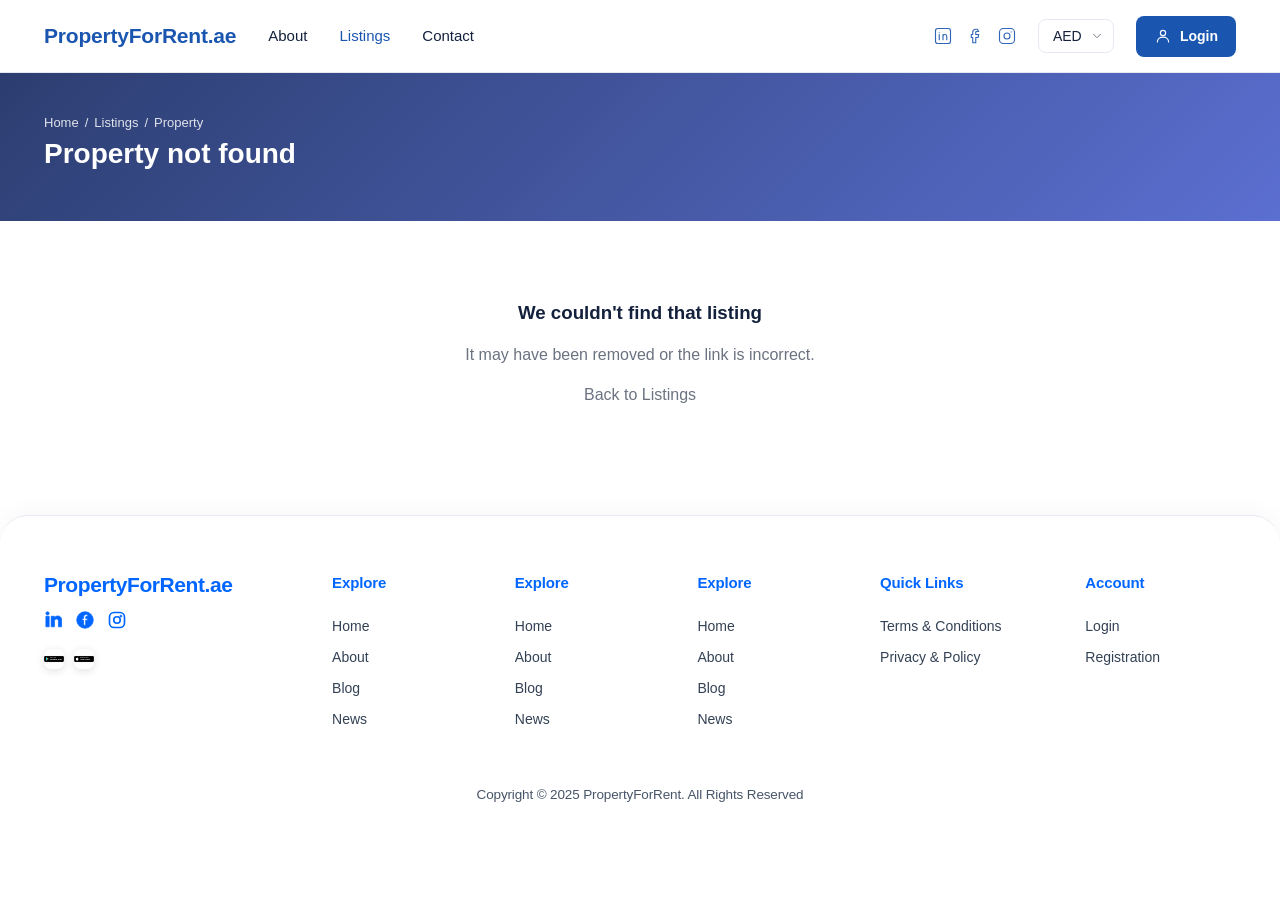
<file: details.html>
<!DOCTYPE html>
<html lang="en">
<head>
<meta charset="UTF-8" />
<meta name="viewport" content="width=device-width, initial-scale=1.0" />
<title>Property Details — PropertyForRent.ae</title>
<meta id="meta-description" name="description" content="Browse apartment, villa and penthouse listings for rent and sale across the UAE." />
<meta name="robots" content="index, follow" />
<link id="canonical-link" rel="canonical" href="https://propertyforrent.ae/details.html" />
<meta name="theme-color" content="#0066ff" />

<!-- Favicons -->
<link rel="icon" type="image/x-icon" href="assets/icons/favicon.ico" />
<link rel="icon" type="image/png" sizes="16x16" href="assets/icons/favicon-16x16.png" />
<link rel="icon" type="image/png" sizes="32x32" href="assets/icons/favicon-32x32.png" />
<link rel="icon" type="image/png" sizes="48x48" href="assets/icons/favicon-48x48.png" />
<link rel="apple-touch-icon" sizes="180x180" href="assets/icons/apple-touch-icon.png" />
<link rel="manifest" href="site.webmanifest" />

<!-- Open Graph / social sharing (updated per-listing by js/details.js) -->
<meta id="og-type" property="og:type" content="website" />
<meta property="og:site_name" content="PropertyForRent.ae" />
<meta id="og-title" property="og:title" content="Property Details — PropertyForRent.ae" />
<meta id="og-description" property="og:description" content="Browse apartment, villa and penthouse listings for rent and sale across the UAE." />
<meta id="og-url" property="og:url" content="https://propertyforrent.ae/details.html" />
<meta id="og-image" property="og:image" content="https://propertyforrent.ae/assets/icons/og-image.jpg" />
<meta name="twitter:card" content="summary_large_image" />
<meta id="twitter-title" name="twitter:title" content="Property Details — PropertyForRent.ae" />
<meta id="twitter-description" name="twitter:description" content="Browse apartment, villa and penthouse listings for rent and sale across the UAE." />
<meta id="twitter-image" name="twitter:image" content="https://propertyforrent.ae/assets/icons/og-image.jpg" />

<link rel="stylesheet" href="css/style.css" />
</head>
<body>

<header class="site-header">
  <div class="container header-inner">
    <a href="index.html" class="logo">PropertyForRent.ae</a>
    <nav class="main-nav">
      <a href="index.html#about">About</a>
      <a href="listings.html">Listings</a>
      <a href="index.html#contact">Contact</a>
    </nav>
    <div class="header-actions">
      <div class="social-icons" id="header-social-icons"></div>
      <div class="select-wrap">
        <select class="currency-select" aria-label="Currency">
          <option>AED</option>
          <option>USD</option>
          <option>EUR</option>
        </select>
        <span class="select-chevron" id="currency-chevron"></span>
      </div>
      <button class="btn btn-primary" id="login-btn"><span id="login-icon"></span>Login</button>
    </div>
    <button class="mobile-nav-toggle" aria-label="Menu" id="mobile-nav-toggle"></button>
  </div>
  <div class="mobile-menu" id="mobile-menu"></div>
</header>

<section class="page-banner">
  <div class="container">
    <div class="breadcrumbs" id="details-breadcrumbs">
      <a href="index.html">Home</a> / <a href="listings.html">Listings</a> / <span id="breadcrumb-title">Property</span>
    </div>
    <h1 id="page-title">Loading property...</h1>
  </div>
</section>

<div class="container" id="details-content">
  <div class="details-layout">
    <div class="details-main">
      <div class="gallery" id="gallery"></div>

      <div class="details-header">
        <div>
          <h1 class="details-title" id="details-title"></h1>
          <div class="details-address" id="details-address"></div>
        </div>
        <div class="details-price" id="details-price"></div>
      </div>

      <div class="fact-strip" id="fact-strip"></div>

      <div class="details-section">
        <h2>Description</h2>
        <p class="details-desc" id="details-desc"></p>
        <div class="card-tags" id="details-tags"></div>
      </div>

      <div class="details-section">
        <h2>Additional Details</h2>
        <div class="detail-grid" id="additional-details"></div>
      </div>

      <div class="details-section">
        <h2>Areas Nearby</h2>
        <div class="nearby-grid" id="areas-nearby"></div>
      </div>

      <div class="details-section">
        <h2>Features / Amenities</h2>
        <div class="amenities-grid" id="amenities-grid"></div>
      </div>

      <div class="details-section" id="location-section">
        <h2>Location</h2>
        <div class="location-block" id="location-block"></div>
      </div>

      <div class="details-section">
        <h2>Regulatory Information</h2>
        <div class="regulatory-card" id="regulatory-card"></div>
        <button type="button" class="btn btn-outline report-btn" id="report-btn">Report Property</button>
      </div>

      <div class="building-community-grid" id="building-community-grid"></div>

      <div class="details-section" id="insights-section">
        <h2>Insights</h2>
        <div class="insights-grid" id="insights-grid"></div>
      </div>
    </div>

    <aside class="agent-card" id="agent-card"></aside>
  </div>

  <section class="section related-section">
    <h2 class="section-heading">Similar <span class="accent">Properties</span></h2>
    <div class="carousel-wrap">
      <button class="carousel-nav carousel-prev" aria-label="Previous" id="related-prev"></button>
      <div class="carousel-track" id="related-track"></div>
      <button class="carousel-nav carousel-next" aria-label="Next" id="related-next"></button>
    </div>
  </section>
</div>

<footer class="site-footer" id="site-footer"></footer>

<script src="js/icons.js"></script>
<script src="js/utils.js"></script>
<script src="js/layout.js"></script>
<script src="js/details.js"></script>
</body>
</html>
</file>
<file: css/style.css>
/* ==========================================================================
   PropertyForRent — shared stylesheet for index / listings / details
   ========================================================================== */

:root {
  --color-primary: #1a56b0;
  --color-primary-dark: #0f3d85;
  --color-primary-light: #eaf1fb;
  --color-accent: #ff8a3d;
  --color-text: #14213d;
  --color-text-light: #6b7280;
  --color-bg: #ffffff;
  --color-bg-alt: #f6f8fc;
  --color-border: #e6e9f0;
  --radius-sm: 8px;
  --radius-md: 14px;
  --radius-lg: 20px;
  --shadow-sm: 0 2px 8px rgba(20, 33, 61, 0.06);
  --shadow-md: 0 8px 24px rgba(20, 33, 61, 0.1);
  --header-height: 72px;

  --grad-1: linear-gradient(135deg, #1a56b0, #3f8efc);
  --grad-2: linear-gradient(135deg, #0f3d85, #1a7fb0);
  --grad-3: linear-gradient(135deg, #2c3e70, #5b6fd1);
  --grad-4: linear-gradient(135deg, #145a4a, #2f9e7f);
  --grad-5: linear-gradient(135deg, #7a3b8c, #b565c9);
  --grad-6: linear-gradient(135deg, #b0521a, #e28a3d);
}

* {
  box-sizing: border-box;
}

html {
  scroll-behavior: smooth;
  overflow-x: hidden;
}

body {
  margin: 0;
  font-family: "Inter", -apple-system, BlinkMacSystemFont, "Segoe UI", Roboto, Helvetica, Arial, sans-serif;
  color: var(--color-text);
  background: var(--color-bg);
  line-height: 1.5;
  overflow-x: hidden;
}

img,
svg {
  display: block;
  max-width: 100%;
}

svg {
  width: 20px;
  height: 20px;
  flex-shrink: 0;
}

a {
  color: inherit;
  text-decoration: none;
}

ul {
  list-style: none;
  margin: 0;
  padding: 0;
}

button {
  font: inherit;
  cursor: pointer;
}

.icon,
.tile-icon-btn svg,
.meta-icon svg,
.card-location svg,
.tile-btn svg,
.social-icons svg,
.select-wrap svg,
.btn svg,
.mobile-nav-toggle svg {
  width: 18px;
  height: 18px;
  flex-shrink: 0;
}

.container {
  width: 100%;
  max-width: 1240px;
  margin: 0 auto;
  padding: 0 24px;
}

.section {
  padding: 56px 0;
}

.section-heading {
  text-align: center;
  font-size: 28px;
  font-weight: 700;
  margin: 0 0 8px;
}

.section-heading .accent {
  color: var(--color-primary);
}

.section-sub {
  text-align: center;
  color: var(--color-text-light);
  margin: 0 0 32px;
}

/* ------------------------------ Data error banner ------------------------------ */
.data-error-banner {
  background: #fff4e5;
  color: #8a4b00;
  border-bottom: 1px solid #f3d9ad;
  font-size: 14px;
  padding: 10px 24px;
  text-align: center;
}

.data-error-banner code {
  background: rgba(0, 0, 0, 0.06);
  padding: 1px 6px;
  border-radius: 4px;
}

/* ------------------------------ Header ------------------------------ */
.site-header {
  position: sticky;
  top: 0;
  z-index: 100;
  background: var(--color-bg);
  border-bottom: 1px solid var(--color-border);
}

.site-header .container.header-inner {
  height: var(--header-height);
  display: flex;
  align-items: center;
  gap: 32px;
  position: relative;
}

.logo {
  font-size: 21px;
  font-weight: 800;
  color: var(--color-primary);
  white-space: nowrap;
  letter-spacing: -0.01em;
}

.main-nav {
  display: flex;
  align-items: center;
  gap: 32px;
  margin-right: auto;
}

.main-nav a {
  font-weight: 500;
  font-size: 15px;
  color: var(--color-text);
  transition: color 0.15s;
}

.main-nav a:hover,
.main-nav a.is-active {
  color: var(--color-primary);
}

.header-actions {
  display: flex;
  align-items: center;
  gap: 22px;
}

.social-icons {
  display: flex;
  align-items: center;
  gap: 14px;
  color: var(--color-primary);
}

.social-icons a {
  display: flex;
  color: inherit;
  opacity: 0.9;
}

.social-icons a:hover {
  opacity: 1;
}

.select-wrap {
  position: relative;
  display: flex;
  align-items: center;
}

.currency-select {
  appearance: none;
  -webkit-appearance: none;
  border: 1px solid var(--color-border);
  border-radius: var(--radius-sm);
  padding: 8px 30px 8px 14px;
  font-size: 14px;
  font-weight: 500;
  background: var(--color-bg);
  color: var(--color-text);
  cursor: pointer;
}

.select-wrap .select-chevron {
  position: absolute;
  right: 10px;
  top: 50%;
  transform: translateY(-50%);
  color: var(--color-text-light);
  pointer-events: none;
}

.select-wrap .select-chevron svg {
  width: 14px;
  height: 14px;
}

.btn {
  display: inline-flex;
  align-items: center;
  justify-content: center;
  gap: 8px;
  border: none;
  border-radius: var(--radius-sm);
  padding: 10px 18px;
  font-weight: 600;
  font-size: 14px;
  cursor: pointer;
  transition: transform 0.1s, box-shadow 0.15s, background 0.15s;
  white-space: nowrap;
}

.btn-primary {
  background: var(--color-primary);
  color: #fff;
}

.btn-primary:hover {
  background: var(--color-primary-dark);
}

.btn-outline {
  background: transparent;
  border: 1px solid var(--color-border);
  color: var(--color-text);
}

.btn-outline:hover {
  border-color: var(--color-primary);
  color: var(--color-primary);
}

.btn-block {
  width: 100%;
}

.mobile-nav-toggle {
  display: none;
  align-items: center;
  justify-content: center;
  border: 1px solid var(--color-border);
  border-radius: var(--radius-sm);
  background: var(--color-bg);
  color: var(--color-text);
  padding: 8px;
  margin-left: auto;
}

.mobile-nav-toggle:hover {
  border-color: var(--color-primary);
  color: var(--color-primary);
}

/* ------------------------------ Mobile menu panel ------------------------------ */
.mobile-menu {
  display: none;
  flex-direction: column;
  gap: 4px;
  border-top: 1px solid var(--color-border);
  background: var(--color-bg);
  padding: 12px 24px 20px;
}

.mobile-menu.is-open {
  display: flex;
}

.mobile-menu a {
  padding: 10px 4px;
  font-weight: 500;
  color: var(--color-text);
  border-bottom: 1px solid var(--color-border);
}

.mobile-menu a.is-active,
.mobile-menu a:hover {
  color: var(--color-primary);
}

.mobile-menu-row {
  display: flex;
  align-items: center;
  justify-content: space-between;
  gap: 16px;
  padding-top: 12px;
}

.mobile-menu .social-icons {
  gap: 16px;
}

.mobile-menu .btn {
  margin-top: 4px;
}

/* ------------------------------ Hero ------------------------------ */
.hero {
  position: relative;
  background: linear-gradient(rgba(15, 23, 42, 0.42), rgba(15, 23, 42, 0.42)),
    url("../assets/hero-dubai-skyline.webp") center 35% / cover no-repeat;
  color: #fff;
  padding: 120px 0 100px;
  min-height: 620px;
  box-sizing: border-box;
  display: flex;
  align-items: center;
  justify-content: center;
  text-align: center;
}

.hero-container {
  display: flex;
  flex-direction: column;
  align-items: center;
  justify-content: center;
  width: 100%;
  max-width: 1040px;
  margin: 0 auto;
}

.hero-title {
  text-align: center;
  font-size: 46px;
  font-weight: 800;
  color: #ffffff;
  margin: 0 auto 30px;
  letter-spacing: -0.02em;
  line-height: 1.2;
  text-shadow: 0 4px 20px rgba(0, 0, 0, 0.4);
}

.search-card {
  background: #ffffff;
  border-radius: 22px;
  box-shadow: 0 20px 48px -4px rgba(15, 23, 42, 0.16), 0 8px 18px -4px rgba(15, 23, 42, 0.08);
  padding: 22px 24px;
  max-width: 960px;
  width: 100%;
  margin: 0 auto;
  color: #0f172a;
  box-sizing: border-box;
}

.search-row {
  display: flex;
  gap: 12px;
  align-items: center;
  width: 100%;
}

.search-row+.search-row {
  margin-top: 14px;
}

.search-field {
  display: flex;
  align-items: center;
  background: #ffffff;
  border: 1px solid #e2e8f0;
  border-radius: 14px;
  height: 52px;
  box-sizing: border-box;
  transition: border-color 0.2s, box-shadow 0.2s;
}

.search-field:focus-within {
  border-color: #0066ff;
  box-shadow: 0 0 0 3px rgba(0, 102, 255, 0.12);
}

.search-field-text {
  flex: 1 1 auto;
  padding: 0 16px;
  gap: 12px;
}

.search-field-text .search-icon {
  width: 20px;
  height: 20px;
  stroke: #0066ff;
  flex-shrink: 0;
}

.search-field-text input {
  border: none;
  background: transparent;
  outline: none;
  width: 100%;
  font-size: 15px;
  color: #0f172a;
  font-family: inherit;
}

.search-field-text input::placeholder {
  color: #94a3b8;
  font-size: 15px;
}

.search-field-select {
  padding: 0;
}

.search-field-select select {
  width: 100%;
  height: 100%;
  border: none;
  background: transparent;
  outline: none;
  font-size: 14.5px;
  font-weight: 500;
  color: #334155;
  padding: 0 34px 0 16px;
  cursor: pointer;
  appearance: none;
  -webkit-appearance: none;
  -moz-appearance: none;
  font-family: inherit;
  background-image: url("data:image/svg+xml,%3Csvg xmlns='http://www.w3.org/2000/svg' viewBox='0 0 24 24' fill='%230066ff'%3E%3Cpath d='M7 10l5 5 5-5z'/%3E%3C/svg%3E");
  background-repeat: no-repeat;
  background-position: right 14px center;
  background-size: 16px;
}

.search-field-emirate {
  width: 150px;
  flex-shrink: 0;
}

.search-field-city {
  width: 130px;
  flex-shrink: 0;
}

.search-field-beds {
  width: 175px;
  flex-shrink: 0;
}

.search-field-price {
  width: 130px;
  flex-shrink: 0;
}

.toggle-group {
  display: flex;
  align-items: center;
  border: 1px solid #e2e8f0;
  border-radius: 14px;
  background: #ffffff;
  height: 52px;
  padding: 4px;
  flex-shrink: 0;
  box-sizing: border-box;
}

.toggle-group button {
  border: none;
  background: transparent;
  color: #475569;
  font-size: 14px;
  font-weight: 500;
  padding: 0 18px;
  height: 100%;
  border-radius: 10px;
  cursor: pointer;
  transition: all 0.2s ease;
  font-family: inherit;
  display: inline-flex;
  align-items: center;
  justify-content: center;
  white-space: nowrap;
}

.toggle-group button.is-active {
  background: #eaf2ff;
  color: #0066ff;
  font-weight: 600;
}

.btn-search-submit {
  flex: 1 1 auto;
  height: 52px;
  background: #0066ff;
  color: #ffffff;
  border: none;
  border-radius: 14px;
  font-size: 16px;
  font-weight: 600;
  padding: 0 34px;
  cursor: pointer;
  transition: all 0.2s ease;
  display: inline-flex;
  align-items: center;
  justify-content: center;
  box-shadow: 0 4px 14px rgba(0, 102, 255, 0.25);
  white-space: nowrap;
}

.btn-search-submit:hover {
  background: #0052cc;
  transform: translateY(-1px);
  box-shadow: 0 6px 18px rgba(0, 102, 255, 0.35);
}

.quick-picks {
  margin-top: 30px;
  display: flex;
  align-items: center;
  justify-content: center;
  gap: 12px;
  flex-wrap: wrap;
}

.quick-picks .label {
  display: inline-flex;
  align-items: center;
  gap: 6px;
  color: #0066ff;
  font-size: 13.5px;
  font-weight: 700;
  margin-right: 4px;
}

.quick-picks .sparkle-icon {
  width: 16px;
  height: 16px;
  fill: #0066ff;
}

.quick-picks a {
  background: #ffffff;
  border: 1px solid #e2e8f0;
  border-radius: 10px;
  padding: 8px 18px;
  font-size: 13px;
  font-weight: 500;
  color: #334155;
  transition: all 0.2s ease;
  display: inline-flex;
  align-items: center;
  text-decoration: none;
}

.quick-picks a:hover {
  border-color: #0066ff;
  color: #0066ff;
  background: #f8fbff;
  transform: translateY(-1px);
}

@media (max-width: 900px) {
  .hero {
    padding: 48px 0 42px;
    min-height: 0;
  }

  .hero-title {
    font-size: 32px;
    margin-bottom: 22px;
  }

  .search-card {
    padding: 16px;
    border-radius: 18px;
  }

  .search-row {
    flex-wrap: wrap;
    gap: 10px;
  }

  .search-field-text {
    width: 100%;
    flex: 1 1 100%;
  }

  .search-field-emirate,
  .search-field-city,
  .search-field-beds,
  .search-field-price,
  .search-field-category {
    flex: 1 1 calc(50% - 5px);
    width: auto;
  }

  .toggle-group {
    width: 100%;
    justify-content: center;
  }

  .toggle-group button {
    flex: 1;
  }

  .btn-search-submit {
    width: 100%;
  }
}

@media (max-width: 520px) {
  .hero {
    padding: 38px 0 32px;
  }

  .hero-title {
    font-size: 25px;
    line-height: 1.25;
    margin-bottom: 18px;
  }

  .search-field-emirate,
  .search-field-city,
  .search-field-beds,
  .search-field-price,
  .search-field-category {
    flex: 1 1 100%;
    width: 100%;
  }

  .toggle-group button {
    padding: 0 10px;
    font-size: 13px;
  }

  .quick-picks {
    width: 100%;
    justify-content: flex-start;
    overflow-x: auto;
    flex-wrap: nowrap;
    padding: 4px 16px 8px 16px;
    margin: 20px -16px 0 -16px;
    box-sizing: border-box;
    scrollbar-width: none;
    -webkit-overflow-scrolling: touch;
  }

  .quick-picks::-webkit-scrollbar {
    display: none;
  }

  .quick-picks .label {
    flex-shrink: 0;
  }

  .quick-picks a {
    flex-shrink: 0;
    white-space: nowrap;
    padding: 7px 14px;
    font-size: 12.5px;
  }
}

/* ------------------------------ Tabs (used for emirate/city filters) ------------------------------ */
.tab-row {
  display: flex;
  gap: 10px;
  flex-wrap: wrap;
  justify-content: center;
  margin-bottom: 28px;
}

.tab-pill {
  border: 1px solid #e2e8f0;
  background: #ffffff;
  border-radius: 8px;
  padding: 8px 18px;
  font-size: 13.5px;
  font-weight: 500;
  color: #334155;
  cursor: pointer;
  transition: all 0.2s ease;
  display: inline-flex;
  align-items: center;
  gap: 6px;
}

.tab-pill.is-active {
  background: #eaf2ff;
  border-color: transparent;
  color: #0066ff;
  font-weight: 600;
}

.tab-pill:hover:not(.is-active) {
  border-color: #0066ff;
  color: #0066ff;
  background: #f8fbff;
}

.tab-pill-more {
  color: #1e293b;
}

.tab-pill-more .tab-chevron {
  font-size: 16px;
  line-height: 1;
  color: #64748b;
}

/* ------------------------------ Featured Section & Carousel ------------------------------ */
.section-featured {
  padding: 56px 0;
  background: #ffffff;
}

.section-heading-center {
  text-align: center;
  margin-bottom: 20px;
}

.featured-heading {
  font-size: 38px;
  font-weight: 800;
  line-height: 1.25;
  color: #0b132a;
  margin: 0;
  letter-spacing: -0.02em;
}

.featured-heading .accent-blue {
  color: #0066ff;
}

.tab-row-center {
  display: flex;
  justify-content: center;
  align-items: center;
  gap: 12px;
  flex-wrap: wrap;
  margin: 0 auto 36px;
}

.carousel-wrap {
  position: relative;
}

.featured-carousel-wrap {
  position: relative;
}

.carousel-track {
  display: flex;
  gap: 20px;
  overflow-x: auto;
  scroll-snap-type: x mandatory;
  padding-bottom: 8px;
  scrollbar-width: none;
  -ms-overflow-style: none;
}

.carousel-track::-webkit-scrollbar {
  display: none;
}

.carousel-track>* {
  scroll-snap-align: start;
  flex: 0 0 300px;
}

#featured-track {
  display: flex;
  gap: 24px;
  overflow-x: auto;
  scroll-snap-type: x mandatory;
  scroll-behavior: smooth;
  scrollbar-width: none;
  -ms-overflow-style: none;
  padding: 10px 4px 24px 4px;
}

#featured-track::-webkit-scrollbar {
  display: none;
}

#featured-track .property-card {
  flex: 0 0 calc((100% - 48px) / 3);
  min-width: 320px;
  max-width: calc((100% - 48px) / 3);
  scroll-snap-align: start;
}

.featured-carousel-wrap .carousel-nav {
  position: absolute;
  top: 50%;
  transform: translateY(-50%);
  width: 44px;
  height: 44px;
  border-radius: 50%;
  background: #eaf2ff;
  border: none;
  color: #0066ff;
  display: flex;
  align-items: center;
  justify-content: center;
  cursor: pointer;
  z-index: 10;
  box-shadow: 0 4px 14px rgba(0, 102, 255, 0.12);
  transition: all 0.2s cubic-bezier(0.16, 1, 0.3, 1);
}

.featured-carousel-wrap .carousel-nav svg {
  width: 20px;
  height: 20px;
  stroke-width: 2.2;
}

.featured-carousel-wrap .carousel-nav:hover {
  background: #d4e6fe;
  transform: translateY(-50%) scale(1.08);
  box-shadow: 0 6px 18px rgba(0, 102, 255, 0.22);
}

.featured-carousel-wrap .carousel-prev {
  left: -22px;
}

.featured-carousel-wrap .carousel-next {
  right: -22px;
}

.carousel-nav {
  position: absolute;
  top: 40%;
  transform: translateY(-50%);
  width: 38px;
  height: 38px;
  border-radius: 50%;
  background: #fff;
  border: 1px solid var(--color-border);
  box-shadow: var(--shadow-sm);
  display: flex;
  align-items: center;
  justify-content: center;
  color: var(--color-text);
  z-index: 2;
}

.carousel-nav:hover {
  color: var(--color-primary);
}

.carousel-prev {
  left: -19px;
}

.carousel-next {
  right: -19px;
}

/* ------------------------------ Property Card ------------------------------ */
.property-card {
  background: #ffffff;
  border: 1px solid #eef0f4;
  border-radius: 20px;
  overflow: hidden;
  box-shadow: 0 4px 20px -2px rgba(15, 23, 42, 0.05);
  display: flex;
  flex-direction: column;
  cursor: pointer;
  transition: transform 0.25s cubic-bezier(0.16, 1, 0.3, 1), box-shadow 0.25s cubic-bezier(0.16, 1, 0.3, 1);
  -webkit-tap-highlight-color: transparent;
}

.property-card:hover {
  transform: translateY(-4px);
  box-shadow: 0 14px 30px -4px rgba(15, 23, 42, 0.12);
}

.card-media {
  position: relative;
  height: 250px;
  overflow: hidden;
  background: #f1f5f9;
}

.card-image-track {
  display: flex;
  height: 100%;
  transition: transform 0.35s ease;
}

.card-image-track img {
  flex: 0 0 100%;
  width: 100%;
  height: 100%;
  object-fit: cover;
  user-select: none;
}

.badge {
  position: absolute;
  top: 12px;
  left: 12px;
  background: rgba(255, 255, 255, 0.92);
  backdrop-filter: blur(4px);
  color: #0f172a;
  font-size: 12px;
  font-weight: 600;
  padding: 6px 12px;
  box-shadow: 0 2px 8px rgba(0, 0, 0, 0.1);
  border-radius: 999px;
  z-index: 2;
}

.card-fav-btn,
.tile-icon-btn {
  position: absolute;
  top: 14px;
  right: 14px;
  width: 36px;
  height: 36px;
  border-radius: 50%;
  border: none;
  background: rgba(255, 255, 255, 0.92);
  backdrop-filter: blur(4px);
  color: #0066ff;
  display: flex;
  align-items: center;
  justify-content: center;
  box-shadow: 0 2px 8px rgba(0, 0, 0, 0.1);
  z-index: 2;
  cursor: pointer;
  transition: all 0.2s ease;
  touch-action: manipulation;
}

.card-fav-btn svg,
.tile-icon-btn svg {
  width: 20px;
  height: 20px;
  stroke: #0066ff;
  stroke-width: 1.8;
  fill: none;
  transition: transform 0.2s ease;
}

.card-fav-btn:hover,
.tile-icon-btn:hover {
  background: #ffffff;
  transform: scale(1.08);
}

.card-fav-btn.is-active svg,
.tile-icon-btn.is-active svg {
  fill: #0066ff;
}

.card-media .media-nav {
  position: absolute;
  top: 50%;
  transform: translateY(-50%);
  width: 30px;
  height: 30px;
  border-radius: 50%;
  border: none;
  background: rgba(255, 255, 255, 0.88);
  backdrop-filter: blur(4px);
  color: #1e293b;
  display: flex;
  align-items: center;
  justify-content: center;
  box-shadow: 0 2px 6px rgba(0, 0, 0, 0.12);
  z-index: 2;
  cursor: pointer;
  transition: all 0.2s ease;
  touch-action: manipulation;
}

.card-media .media-nav svg {
  width: 15px;
  height: 15px;
  stroke-width: 2.2;
}

.card-media .media-nav:hover {
  background: #ffffff;
  color: #0066ff;
  transform: translateY(-50%) scale(1.1);
}

.card-media .media-prev {
  left: 12px;
}

.card-media .media-next {
  right: 12px;
}

.card-dots {
  position: absolute;
  left: 0;
  right: 0;
  bottom: 12px;
  display: flex;
  justify-content: center;
  align-items: center;
  gap: 6px;
  z-index: 2;
}

.card-dots .dot {
  width: 6px;
  height: 6px;
  border-radius: 50%;
  background: rgba(255, 255, 255, 0.7);
  transition: all 0.25s ease;
}

.card-dots .dot.is-active {
  background: #0066ff;
  transform: scale(1.15);
}

.card-body {
  padding: 18px 20px 22px 20px;
  display: flex;
  flex-direction: column;
  gap: 8px;
}

.card-title-row {
  display: flex;
  align-items: center;
  justify-content: space-between;
  gap: 12px;
}

.card-title {
  margin: 0;
  font-size: 17px;
  font-weight: 700;
  color: #0f172a;
  line-height: 1.3;
}

.agency-badge {
  flex: 0 0 auto;
  background: #e31b23;
  color: #ffffff;
  font-size: 11px;
  font-weight: 800;
  letter-spacing: -0.01em;
  border-radius: 4px;
  padding: 2px 7px;
  line-height: 1.2;
  display: inline-block;
  white-space: nowrap;
}

.card-price {
  color: #0066ff;
  font-weight: 800;
  font-size: 23px;
  line-height: 1.2;
  margin-top: 2px;
  display: flex;
  align-items: baseline;
  gap: 5px;
}

.card-price .price-symbol {
  font-size: 22px;
  font-weight: 700;
}

.card-specs {
  display: flex;
  align-items: center;
  flex-wrap: wrap;
  gap: 7px;
  font-size: 13.5px;
  color: #475569;
  margin-top: 2px;
}

.card-specs .spec-type {
  color: #0066ff;
  font-weight: 600;
}

.card-specs .spec-divider {
  color: #cbd5e1;
  font-size: 12px;
}

.card-specs .spec-item {
  display: inline-flex;
  align-items: center;
  gap: 4px;
}

.card-specs .spec-item svg {
  width: 15px;
  height: 15px;
  color: #64748b;
}

.card-tags-line {
  font-size: 12px;
  color: #64748b;
  line-height: 1.4;
  white-space: nowrap;
  overflow: hidden;
  text-overflow: ellipsis;
  margin-top: 2px;
}

.card-location {
  display: flex;
  align-items: center;
  gap: 6px;
  font-size: 13px;
  color: #475569;
  margin-top: 4px;
}

.card-location .location-icon svg {
  width: 15px;
  height: 15px;
  stroke: #0066ff;
  flex-shrink: 0;
}

.card-location .location-text {
  white-space: nowrap;
  overflow: hidden;
  text-overflow: ellipsis;
}

/* ------------------------------ Responsive Mobile UI/UX ------------------------------ */
@media (max-width: 1100px) {
  #featured-track .property-card {
    flex: 0 0 calc((100% - 20px) / 2);
    max-width: calc((100% - 20px) / 2);
    min-width: 290px;
  }

  .featured-carousel-wrap .carousel-prev {
    left: 2px;
  }

  .featured-carousel-wrap .carousel-next {
    right: 2px;
  }
}

@media (max-width: 768px) {
  body {
    overflow-x: hidden;
  }

  .section-featured {
    padding: 38px 0 44px;
  }

  .featured-heading {
    font-size: 26px;
    line-height: 1.25;
  }

  .section-heading-center {
    margin-bottom: 16px;
  }

  /* Horizontal swipeable chip bar on mobile */
  .tab-row-center {
    display: flex;
    justify-content: flex-start;
    align-items: center;
    gap: 10px;
    flex-wrap: nowrap;
    overflow-x: auto;
    -webkit-overflow-scrolling: touch;
    scrollbar-width: none;
    -ms-overflow-style: none;
    padding: 6px 16px 14px 16px;
    margin: 0 -16px 20px -16px;
    scroll-snap-type: x proximity;
  }

  .tab-row-center::-webkit-scrollbar {
    display: none;
  }

  .tab-pill {
    padding: 8px 18px;
    font-size: 13.5px;
    flex-shrink: 0;
    white-space: nowrap;
    scroll-snap-align: start;
    user-select: none;
    -webkit-tap-highlight-color: transparent;
    touch-action: manipulation;
  }

  /* Full-bleed peek carousel on mobile */
  #featured-track {
    padding: 8px 16px 20px 16px;
    margin: 0 -16px;
    gap: 16px;
  }

  #featured-track .property-card {
    flex: 0 0 85%;
    max-width: 85%;
    min-width: 270px;
    scroll-snap-align: center;
    border-radius: 16px;
  }

  /* Hide external float buttons on mobile since native finger swipe is 100x better */
  .featured-carousel-wrap .carousel-nav {
    display: none;
  }

  .card-media {
    height: 200px;
  }

  .card-fav-btn,
  .tile-icon-btn {
    top: 10px;
    right: 10px;
    width: 32px;
    height: 32px;
  }

  .card-fav-btn svg,
  .tile-icon-btn svg {
    width: 17px;
    height: 17px;
  }

  .card-media .media-nav {
    width: 28px;
    height: 28px;
  }

  .card-media .media-prev {
    left: 8px;
  }

  .card-media .media-next {
    right: 8px;
  }

  .card-body {
    padding: 14px 15px 16px 15px;
    gap: 6px;
  }

  .card-title {
    font-size: 16px;
  }

  .card-price {
    font-size: 21px;
    margin-top: 1px;
  }

  .card-price .price-symbol {
    font-size: 20px;
  }

  .card-specs {
    font-size: 12.5px;
    gap: 6px;
  }

  .card-specs .spec-item svg {
    width: 14px;
    height: 14px;
  }

  .card-tags-line {
    font-size: 11.5px;
  }

  .card-location {
    font-size: 12px;
  }
}

@media (max-width: 380px) {
  #featured-track .property-card {
    flex: 0 0 88%;
    max-width: 88%;
    min-width: 250px;
  }

  .featured-heading {
    font-size: 23px;
  }

  .card-price {
    font-size: 19px;
  }
}

/* ------------------------------ Community Section & Card ------------------------------ */
.section-community {
  padding: 60px 0;
  background: #ffffff;
}

.community-carousel-wrap {
  position: relative;
  margin-top: 28px;
}

#community-track {
  display: flex;
  gap: 18px;
  overflow-x: auto;
  scroll-snap-type: x mandatory;
  scroll-behavior: smooth;
  scrollbar-width: none;
  -ms-overflow-style: none;
  padding: 10px 4px 20px 4px;
  mask-image: linear-gradient(to right, black 86%, transparent 100%);
  -webkit-mask-image: linear-gradient(to right, black 86%, transparent 100%);
}

#community-track::-webkit-scrollbar {
  display: none;
}

.community-card {
  position: relative;
  flex: 0 0 225px;
  height: 295px;
  border-radius: 20px;
  overflow: hidden;
  display: flex;
  align-items: flex-end;
  color: #fff;
  box-shadow: 0 6px 20px -2px rgba(15, 23, 42, 0.12);
  scroll-snap-align: start;
  text-decoration: none;
  -webkit-tap-highlight-color: transparent;
}

.community-card img {
  position: absolute;
  inset: 0;
  width: 100%;
  height: 100%;
  object-fit: cover;
}

.community-overlay {
  position: relative;
  width: 100%;
  padding: 22px 20px;
  background: linear-gradient(to top, rgba(0, 0, 0, 0.88) 0%, rgba(0, 0, 0, 0.5) 50%, rgba(0, 0, 0, 0) 100%);
  z-index: 2;
  box-sizing: border-box;
}

.community-overlay h3 {
  margin: 0 0 4px;
  font-size: 19px;
  font-weight: 700;
  color: #ffffff;
  letter-spacing: -0.01em;
}

.community-overlay p {
  margin: 0;
  font-size: 12.5px;
  font-weight: 400;
  color: rgba(255, 255, 255, 0.82);
}

.community-carousel-wrap .carousel-nav {
  position: absolute;
  top: 50%;
  transform: translateY(-50%);
  width: 44px;
  height: 44px;
  border-radius: 50%;
  background: #eaf2ff;
  border: none;
  color: #0066ff;
  display: flex;
  align-items: center;
  justify-content: center;
  cursor: pointer;
  z-index: 10;
  box-shadow: 0 4px 14px rgba(0, 102, 255, 0.18);
  transition: all 0.2s cubic-bezier(0.16, 1, 0.3, 1);
}

.community-carousel-wrap .carousel-nav svg {
  width: 20px;
  height: 20px;
  stroke-width: 2.2;
}

.community-carousel-wrap .carousel-nav:hover {
  background: #d8e8fe;
  transform: translateY(-50%) scale(1.08);
  box-shadow: 0 6px 18px rgba(0, 102, 255, 0.25);
}

.community-carousel-wrap .carousel-prev {
  left: 12px;
}

.community-carousel-wrap .carousel-next {
  right: 20px;
}

@media (max-width: 768px) {
  .section-community {
    padding: 38px 0;
  }

  .community-carousel-wrap {
    margin-top: 18px;
  }

  #community-track {
    padding: 6px 16px 18px 16px;
    margin: 0 -16px;
    gap: 14px;
    mask-image: none;
    -webkit-mask-image: none;
    scroll-snap-type: x proximity;
  }

  .community-card {
    flex: 0 0 170px;
    height: 230px;
    border-radius: 18px;
  }

  .community-overlay {
    padding: 16px 14px;
  }

  .community-overlay h3 {
    font-size: 16px;
  }

  .community-overlay p {
    font-size: 11.5px;
  }

  .community-carousel-wrap .carousel-nav {
    display: none;
  }
}

@media (max-width: 380px) {
  .community-card {
    flex: 0 0 150px;
    height: 210px;
  }
}

/* ------------------------------ Popular Searches ------------------------------ */
.searches-tabs {
  display: flex;
  justify-content: center;
  gap: 32px;
  margin-bottom: 24px;
}

.searches-tabs button {
  border: none;
  background: none;
  color: var(--color-text);
  font-size: 16px;
  font-weight: 600;
  padding: 4px 2px 10px;
  border-bottom: 2px solid var(--color-border);
  cursor: pointer;
}

.searches-tabs button.is-active {
  color: var(--color-primary);
  border-color: var(--color-primary);
}

.searches-subtabs {
  display: flex;
  justify-content: center;
  align-items: center;
  gap: 4px;
  width: fit-content;
  margin: 0 auto 40px;
  padding: 6px;
  border: 1px solid var(--color-border);
  border-radius: var(--radius-md);
  background: var(--color-bg);
}

.searches-subtabs button {
  border: none;
  background: none;
  color: var(--color-text);
  font-size: 14px;
  font-weight: 500;
  padding: 10px 20px;
  border-radius: var(--radius-sm);
  cursor: pointer;
}

.searches-subtabs button.is-active {
  background: var(--color-primary-light);
  color: var(--color-primary);
}

.searches-grid {
  display: grid;
  grid-template-columns: repeat(4, 1fr);
  gap: 24px 32px;
}

.searches-col h4 {
  font-size: 13px;
  text-transform: uppercase;
  letter-spacing: 0.06em;
  color: var(--color-text-light);
  margin: 0 0 12px;
}

.searches-col a {
  display: block;
  font-size: 14px;
  color: var(--color-text);
  padding: 6px 0;
}

.searches-col a:hover {
  color: var(--color-primary);
}

/* ------------------------------ Footer ------------------------------ */
.site-footer {
  background: #ffffff;
  border-top: 1px solid #e5e9f0;
  border-radius: 28px 28px 0 0;
  box-shadow: 0 -4px 24px rgba(15, 23, 42, 0.03);
  padding: 56px 0 32px;
  margin-top: 48px;
}

.footer-top {
  display: grid;
  grid-template-columns: 1.7fr 1fr 1fr 1fr 1.15fr 1fr;
  gap: 32px;
  align-items: start;
}

.footer-brand .footer-logo {
  font-size: 21px;
  font-weight: 800;
  color: #0066ff;
  letter-spacing: -0.02em;
  text-decoration: none;
  display: inline-block;
  margin-bottom: 14px;
  line-height: 1.2;
}

.footer-social-icons {
  display: flex;
  align-items: center;
  gap: 14px;
  margin-bottom: 20px;
}

.footer-social-icons a {
  display: inline-flex;
  align-items: center;
  justify-content: center;
  color: #0066ff;
  transition: transform 0.2s ease, opacity 0.2s ease;
  line-height: 1;
}

.footer-social-icons a:hover {
  transform: translateY(-2px);
  opacity: 0.8;
}

.footer-social-icons svg {
  width: 18px;
  height: 18px;
  stroke: #0066ff;
}

.footer-store-badges {
  display: flex;
  align-items: center;
  gap: 10px;
  flex-wrap: wrap;
}

.store-badge {
  display: inline-block;
  line-height: 0;
  transition: transform 0.2s ease, opacity 0.2s ease;
}

.store-badge:hover {
  transform: translateY(-2px);
  opacity: 0.92;
}

.store-badge svg {
  border-radius: 7px;
  box-shadow: 0 2px 8px rgba(0, 0, 0, 0.12);
}

.footer-col h4 {
  font-size: 15px;
  font-weight: 700;
  margin: 0 0 16px;
  color: #0066ff;
  letter-spacing: -0.01em;
}

.footer-col a {
  display: block;
  font-size: 14px;
  color: #334155;
  padding: 5px 0;
  text-decoration: none;
  font-weight: 400;
  transition: color 0.15s ease, transform 0.15s ease;
}

.footer-col a:hover {
  color: #0066ff;
  transform: translateX(2px);
}

.footer-bottom {
  margin-top: 50px;
  text-align: center;
  font-size: 13.5px;
  font-weight: 400;
  color: #475569;
  letter-spacing: -0.01em;
}

/* ------------------------------ Page header (listings / details) ------------------------------ */
.page-banner {
  background: var(--grad-3);
  color: #fff;
  padding: 40px 0;
}

.page-banner h1 {
  margin: 0 0 6px;
  font-size: 28px;
}

.breadcrumbs {
  font-size: 13px;
  opacity: 0.85;
  display: flex;
  gap: 6px;
}

/* ------------------------------ Listings page ------------------------------ */
.listings-search-wrap {
  padding-top: 28px;
}

.listings-search-card {
  max-width: none;
}

.search-field-category {
  width: 120px;
  flex-shrink: 0;
}

.listings-layout {
  display: grid;
  grid-template-columns: minmax(0, 1fr) 300px;
  gap: 28px;
  align-items: start;
  padding-top: 24px;
  padding-bottom: 64px;
}

.property-list {
  display: flex;
  flex-direction: column;
  gap: 20px;
}

.property-list .property-card {
  flex-direction: row;
  align-items: flex-start;
}

.property-list .property-card:hover {
  transform: none;
  box-shadow: 0 14px 30px -6px rgba(15, 23, 42, 0.12);
}

.property-list .card-media {
  width: 320px;
  height: 230px;
  flex-shrink: 0;
}

.property-list .card-body {
  flex: 1;
  justify-content: flex-start;
  align-self: stretch;
  padding-top: 20px;
}

.card-contact-row {
  display: flex;
  gap: 8px;
  flex-wrap: wrap;
  margin-top: 10px;
}

.contact-pill {
  display: inline-flex;
  align-items: center;
  gap: 6px;
  background: #eaf2ff;
  color: #0066ff;
  border-radius: 10px;
  padding: 8px 14px;
  font-size: 13px;
  font-weight: 600;
  transition: background 0.15s;
}

.contact-pill svg {
  width: 15px;
  height: 15px;
}

.contact-pill:hover {
  background: #dceaff;
}

.listings-promo {
  position: sticky;
  top: calc(var(--header-height) + 16px);
  border-radius: var(--radius-lg);
  overflow: hidden;
  min-height: 420px;
}

.listings-promo img {
  position: absolute;
  inset: 0;
  width: 100%;
  height: 100%;
  min-height: 420px;
  object-fit: cover;
}

.listings-promo-overlay {
  position: absolute;
  inset: 0;
  display: flex;
  flex-direction: column;
  justify-content: flex-end;
  padding: 24px;
  background: linear-gradient(180deg, rgba(15, 23, 42, 0) 30%, rgba(15, 23, 42, 0.85) 100%);
  color: #fff;
}

.listings-promo-eyebrow {
  align-self: flex-start;
  background: rgba(255, 255, 255, 0.15);
  border: 1px solid rgba(255, 255, 255, 0.3);
  border-radius: 999px;
  padding: 4px 12px;
  font-size: 11px;
  font-weight: 700;
  text-transform: uppercase;
  letter-spacing: 0.04em;
  margin-bottom: 12px;
}

.listings-promo-overlay h3 {
  margin: 0 0 8px;
  font-size: 22px;
  line-height: 1.25;
}

.listings-promo-overlay p {
  margin: 0 0 16px;
  font-size: 13.5px;
  color: rgba(255, 255, 255, 0.85);
  line-height: 1.5;
}

.listings-promo-overlay .btn-primary {
  align-self: flex-start;
}

.empty-state {
  grid-column: 1 / -1;
  text-align: center;
  padding: 60px 20px;
  color: var(--color-text-light);
}

.empty-state h3 {
  color: var(--color-text);
  margin-bottom: 6px;
}

.load-more-wrap {
  text-align: center;
  margin-top: 32px;
}

/* ------------------------------ Details page ------------------------------ */
.details-layout {
  display: grid;
  grid-template-columns: minmax(0, 2fr) minmax(0, 1fr);
  gap: 32px;
  padding: 32px 0 64px;
  align-items: start;
}

.gallery-grid {
  display: grid;
  grid-template-columns: 2fr 1fr;
  gap: 10px;
  height: 380px;
}

.gallery-main-photo,
.gallery-side-photo {
  position: relative;
  background-size: cover;
  background-position: center;
  background-color: var(--color-bg-alt);
  border-radius: var(--radius-md);
}

.gallery-side {
  display: flex;
  flex-direction: column;
  gap: 10px;
  height: 100%;
}

.gallery-side-photo {
  flex: 1;
}

.badge-pill {
  position: absolute;
  display: inline-flex;
  align-items: center;
  gap: 6px;
  background: rgba(15, 23, 42, 0.72);
  color: #fff;
  border: none;
  border-radius: 999px;
  padding: 7px 12px;
  font-size: 13px;
  font-weight: 600;
  backdrop-filter: blur(2px);
}

.badge-pill svg {
  width: 15px;
  height: 15px;
}

.badge-map {
  top: 12px;
  left: 12px;
  cursor: pointer;
}

.badge-count {
  bottom: 12px;
  right: 12px;
}

.gallery-thumbs {
  display: flex;
  gap: 10px;
  margin-top: 10px;
}

.gallery-thumbs button {
  flex: 1;
  height: 64px;
  border-radius: var(--radius-sm);
  border: 2px solid transparent;
  background-size: cover;
  background-position: center;
  background-color: var(--color-bg-alt);
  opacity: 0.7;
  transition: opacity 0.15s, border-color 0.15s;
}

.gallery-thumbs button:hover {
  opacity: 0.9;
}

.gallery-thumbs button.is-active {
  border-color: var(--color-primary);
  opacity: 1;
}

.details-header {
  display: flex;
  justify-content: space-between;
  align-items: flex-start;
  gap: 16px;
  margin: 24px 0 6px;
}

.details-title {
  font-size: 26px;
  margin: 0 0 6px;
}

.details-address {
  display: flex;
  align-items: center;
  gap: 6px;
  color: var(--color-text-light);
}

.details-price {
  font-size: 24px;
  font-weight: 800;
  color: var(--color-primary);
  white-space: nowrap;
}

.fact-strip {
  display: flex;
  gap: 28px;
  flex-wrap: wrap;
  border: 1px solid var(--color-border);
  border-radius: var(--radius-md);
  padding: 18px 22px;
  margin: 20px 0;
}

.fact-item {
  display: flex;
  align-items: center;
  gap: 8px;
  color: var(--color-text);
  font-weight: 600;
}

.fact-item svg {
  color: var(--color-primary);
}

.fact-item small {
  display: block;
  font-weight: 400;
  color: var(--color-text-light);
  font-size: 12px;
}

.details-section h2 {
  font-size: 18px;
  margin: 28px 0 12px;
}

.details-desc {
  color: var(--color-text);
  line-height: 1.7;
}

.card-tags {
  display: flex;
  flex-wrap: wrap;
  gap: 8px;
  margin-top: 14px;
}

.card-tags .tag {
  background: var(--color-primary-light);
  color: var(--color-primary);
  border-radius: 999px;
  padding: 5px 12px;
  font-size: 12.5px;
  font-weight: 600;
}

/* Additional details / regulatory two-column key-value grid */
.detail-grid,
.regulatory-rows {
  display: grid;
  grid-template-columns: repeat(2, 1fr);
  grid-auto-flow: column;
  grid-template-rows: repeat(4, auto);
  column-gap: 32px;
  row-gap: 16px;
}

.detail-row {
  display: flex;
  flex-direction: column;
  gap: 4px;
  padding-bottom: 14px;
  border-bottom: 1px solid var(--color-border);
}

.detail-label {
  font-size: 12px;
  color: var(--color-text-light);
  text-transform: uppercase;
  letter-spacing: 0.03em;
}

.detail-value {
  font-weight: 700;
  color: var(--color-text);
}

/* Areas nearby */
.nearby-grid {
  display: grid;
  grid-template-columns: repeat(2, 1fr);
  gap: 12px 24px;
}

.nearby-item {
  display: flex;
  align-items: center;
  gap: 8px;
  font-size: 14px;
  color: var(--color-text);
}

.nearby-item svg {
  color: var(--color-primary);
  flex-shrink: 0;
}

/* Amenities */
.amenities-grid {
  display: grid;
  grid-template-columns: repeat(4, 1fr);
  gap: 10px;
}

.amenity-tile {
  display: flex;
  flex-direction: column;
  align-items: center;
  text-align: center;
  gap: 8px;
  border: 1px solid var(--color-border);
  border-radius: var(--radius-md);
  padding: 16px 10px;
  font-size: 13px;
  font-weight: 500;
  color: var(--color-text);
}

.amenity-tile svg {
  color: #1e9e5a;
  flex-shrink: 0;
}

/* Location */
.location-block {
  display: flex;
  gap: 20px;
  border: 1px solid var(--color-border);
  border-radius: var(--radius-md);
  padding: 16px;
}

.location-map {
  flex: 1;
  min-height: 220px;
  border-radius: var(--radius-sm);
  overflow: hidden;
  border: 1px solid var(--color-border);
}

.location-map iframe {
  width: 100%;
  height: 100%;
  min-height: 220px;
  border: 0;
  display: block;
}

.location-info {
  flex: 0 0 240px;
  display: flex;
  flex-direction: column;
  justify-content: space-between;
  gap: 16px;
}

.location-address {
  display: flex;
  align-items: flex-start;
  gap: 8px;
  color: var(--color-text);
  line-height: 1.5;
}

.location-address svg {
  color: var(--color-primary);
  flex-shrink: 0;
  margin-top: 2px;
}

/* Regulatory info */
.regulatory-card {
  display: flex;
  gap: 28px;
  align-items: flex-start;
  border: 1px solid var(--color-border);
  border-radius: var(--radius-md);
  padding: 20px 22px;
}

.regulatory-rows {
  flex: 1;
}

.regulatory-qr {
  flex: 0 0 auto;
  border: 1px solid var(--color-border);
  border-radius: var(--radius-sm);
  padding: 8px;
}

.regulatory-qr img {
  display: block;
  width: 120px;
  height: 120px;
}

.report-btn {
  margin-top: 14px;
}

.report-btn svg {
  width: 16px;
  height: 16px;
}

/* Building / community info cards */
.building-community-grid {
  display: grid;
  grid-template-columns: repeat(2, 1fr);
  gap: 20px;
  margin: 28px 0;
}

.info-card {
  border: 1px solid var(--color-border);
  border-radius: var(--radius-md);
  padding: 18px;
}

.info-card-label {
  font-size: 12px;
  color: var(--color-text-light);
  text-transform: uppercase;
  letter-spacing: 0.03em;
  margin-bottom: 6px;
}

.info-card-title {
  font-size: 17px;
  margin: 0 0 10px;
}

.info-card-meta {
  display: flex;
  align-items: center;
  gap: 8px;
  color: var(--color-text-light);
  font-size: 13.5px;
  margin-bottom: 6px;
}

.info-card-meta svg {
  color: var(--color-primary);
  flex-shrink: 0;
}

.info-card-photo {
  width: 100%;
  height: 120px;
  object-fit: cover;
  border-radius: var(--radius-sm);
  margin-top: 10px;
}

/* Insights */
.insights-grid {
  display: grid;
  grid-template-columns: repeat(2, 1fr);
  gap: 16px;
}

.insight-card {
  display: flex;
  gap: 12px;
  align-items: flex-start;
  border: 1px solid var(--color-border);
  border-radius: var(--radius-md);
  padding: 16px 18px;
}

.insight-icon {
  flex: 0 0 auto;
  width: 32px;
  height: 32px;
  border-radius: 50%;
  display: flex;
  align-items: center;
  justify-content: center;
}

.insight-icon svg {
  width: 18px;
  height: 18px;
}

.insight-positive .insight-icon {
  background: #e7f7ee;
  color: #1e9e5a;
}

.insight-negative .insight-icon {
  background: #fdeeea;
  color: #d1481f;
}

.insight-title {
  font-size: 14.5px;
  color: var(--color-text);
}

.insight-positive .insight-title strong {
  color: #1e9e5a;
}

.insight-negative .insight-title strong {
  color: #d1481f;
}

.insight-sub {
  font-size: 12.5px;
  color: var(--color-text-light);
  margin-top: 4px;
}

.agent-card {
  border: 1px solid var(--color-border);
  border-radius: var(--radius-md);
  padding: 20px;
  position: sticky;
  top: calc(var(--header-height) + 16px);
}

.agent-top {
  display: flex;
  align-items: center;
  gap: 12px;
  margin-bottom: 16px;
}

.agent-avatar {
  width: 52px;
  height: 52px;
  border-radius: 50%;
  background: var(--grad-1);
  color: #fff;
  display: flex;
  align-items: center;
  justify-content: center;
  font-weight: 700;
  font-size: 18px;
}

.agent-name {
  font-weight: 700;
}

.agent-role {
  font-size: 13px;
  color: var(--color-text-light);
}

.agent-actions {
  display: grid;
  gap: 10px;
  margin-top: 6px;
}

.agent-actions .tile-btn {
  margin-top: 0;
}

.related-section {
  padding-top: 8px;
}

/* ------------------------------ Responsive ------------------------------ */
@media (max-width: 960px) {

  .details-layout,
  .listings-layout {
    grid-template-columns: minmax(0, 1fr);
  }

  .agent-card {
    position: static;
  }

  .listings-promo {
    position: relative;
    top: auto;
    min-height: 220px;
  }

  .site-footer {
    padding: 44px 0 28px;
    border-radius: 24px 24px 0 0;
  }

  .footer-top {
    grid-template-columns: repeat(3, 1fr);
    gap: 30px 20px;
  }

  .footer-brand {
    grid-column: 1 / -1;
    margin-bottom: 6px;
  }

  .searches-grid {
    grid-template-columns: repeat(2, 1fr);
  }

  .amenities-grid {
    grid-template-columns: repeat(3, 1fr);
  }

  .building-community-grid,
  .insights-grid {
    grid-template-columns: 1fr;
  }
}

@media (max-width: 860px) {

  .main-nav,
  .header-actions {
    display: none;
  }

  .mobile-nav-toggle {
    display: flex;
  }
}

@media (max-width: 640px) {
  .site-footer {
    padding: 34px 0 24px;
    border-radius: 20px 20px 0 0;
  }

  .footer-top {
    grid-template-columns: repeat(2, 1fr);
    gap: 24px 16px;
  }

  .footer-brand {
    grid-column: 1 / -1;
  }

  .footer-brand .footer-logo {
    font-size: 20px;
  }

  .footer-store-badges {
    gap: 8px;
  }

  .footer-bottom {
    margin-top: 28px;
    font-size: 12.5px;
  }

  .searches-grid {
    grid-template-columns: 1fr;
  }

  .property-list .property-card {
    flex-direction: column;
  }

  .property-list .card-media {
    width: 100%;
    height: 220px;
  }

  .details-header {
    flex-direction: column;
  }

  .gallery-grid {
    grid-template-columns: 1fr;
    height: auto;
  }

  .gallery-side {
    display: none;
  }

  .gallery-main-photo {
    height: 240px;
  }

  .gallery-thumbs button {
    height: 52px;
  }

  .detail-grid,
  .regulatory-rows {
    grid-auto-flow: row;
    grid-template-columns: 1fr;
    grid-template-rows: none;
  }

  .nearby-grid {
    grid-template-columns: 1fr;
  }

  .amenities-grid {
    grid-template-columns: repeat(2, 1fr);
  }

  .location-block {
    flex-direction: column;
  }

  .location-info {
    flex: 0 0 auto;
  }

  .regulatory-card {
    flex-direction: column;
  }

  .regulatory-qr {
    align-self: center;
  }

  .fact-strip {
    gap: 16px 22px;
    padding: 16px;
  }
}

.grad-1 {
  background-image: var(--grad-1);
}

.grad-2 {
  background-image: var(--grad-2);
}

.grad-3 {
  background-image: var(--grad-3);
}

.grad-4 {
  background-image: var(--grad-4);
}

.grad-5 {
  background-image: var(--grad-5);
}

.grad-6 {
  background-image: var(--grad-6);
}
</file>
